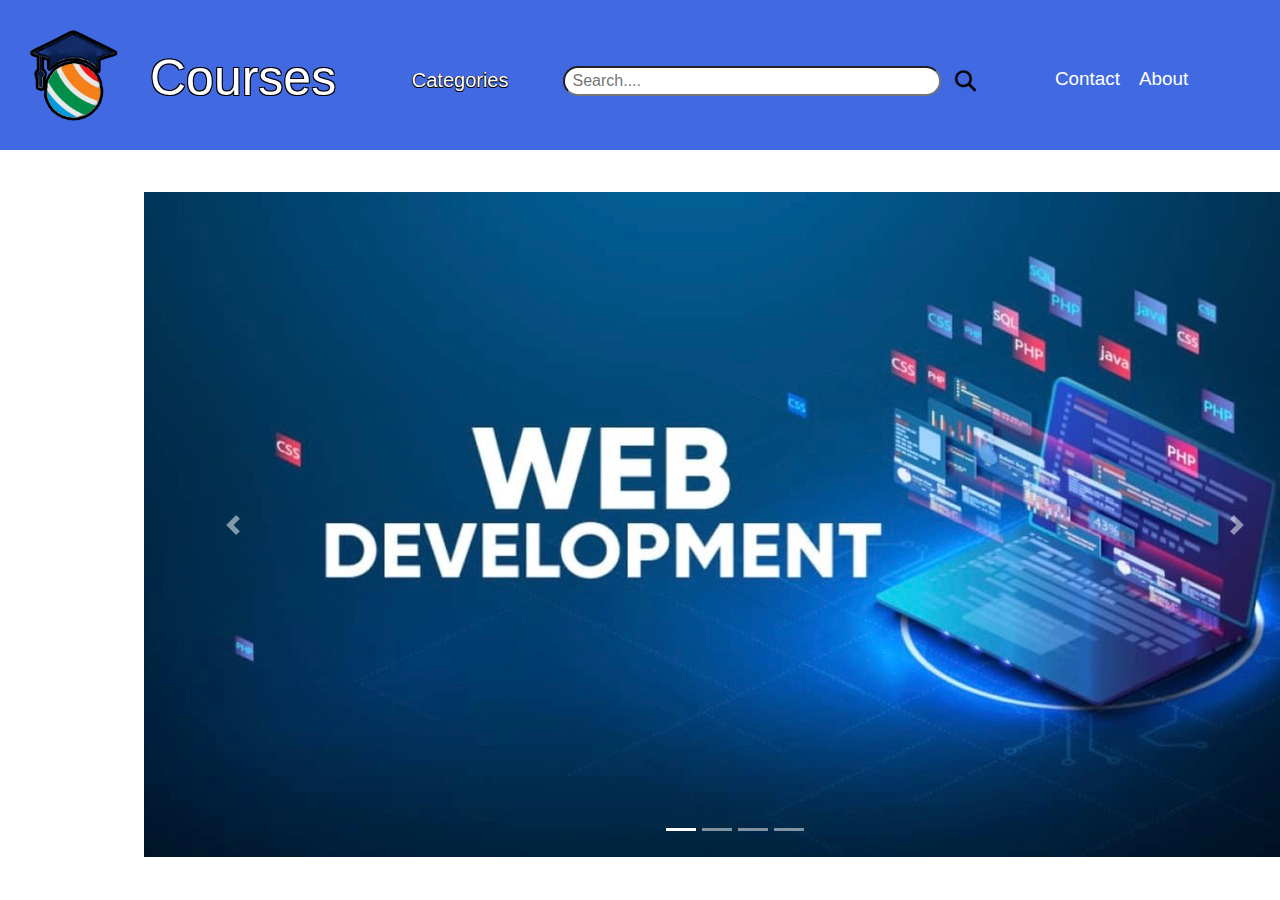
<file: index.html>
<!DOCTYPE html>
<html lang="en">
<head>
    <meta charset="UTF-8">
    <meta name="viewport" content="width=device-width, initial-scale=1.0">
    <title>Document</title>
    <link rel="stylesheet" href="main.css">
    <script src="https://code.jquery.com/jquery-3.5.1.min.js"></script>
    <script src="https://cdnjs.cloudflare.com/ajax/libs/popper.js/1.14.6/umd/popper.min.js"></script>
    <link href="https://maxcdn.bootstrapcdn.com/bootstrap/4.2.1/css/bootstrap.min.css" rel="stylesheet">
    <script src="https://maxcdn.bootstrapcdn.com/bootstrap/4.2.1/js/bootstrap.min.js"></script>
</head>
<body>
    <div class="top-bar">
        <img id="logo" src="AFFBA7F8-AF95-48D7-9AB2-74C530FA8F8B.PNG">
        <h1 id="heading">Courses</h1>

      <div>
          <nav>
            <ul>
                <li class="Categories"><a href="#" id="Categories">Categories</a>
                    <div id="Categories-content">
                        <a href="#" id="Web">Web Development</a>
                        <a href="#" id="prog">Programming Languages</a>
                        <a href="#" id="soft">Software Development</a>
                        <a href="#" id="design">Design</a>
                    </div>
                </li>
            </ul>
          </nav>
        </div>
      <div class="enroll-button">
          <button id="enroll-button" onclick="redirect()">Enroll</button>
      </div>
     <div class="search-bar">
         <input type="search" placeholder="Search...." id="search-bar">
         <img src="pngwing.com.png" alt="search" id="search-icon">
     </div>
      <div><a id="contact" href="">Contact</a></div>
      <div><a id="about" href="">About</a></div>
    </div>
    <div id="myCarousel" class="carousel slide" data-ride="carousel">
        <ul class="carousel-indicators">
          <li data-target="#myCarousel" data-slide-to="0" class="active"></li>
          <li data-target="#myCarousel" data-slide-to="1"></li>
          <li data-target="#myCarousel" data-slide-to="2"></li>
          <li data-target="#myCarousel" data-slide-to="3"></li>
        </ul>
        <div class="carousel-inner">
          <div class="carousel-item active">
            <img src="77984ACD-2250-43B5-BE4D-BA59D91D42EB_1_105_c.jpeg" alt="Web-Development" class="carouselimg">
          </div>
          <div class="carousel-item">
            <img src="987F0BD5-185E-49BD-8FA1-C2F6D9ABC275_1_105_c.jpeg" alt="Programming-Language" class="carouselimg">
          </div>
          <div class="carousel-item">
            <img src="14CF4930-64A4-4E85-83B6-2777EDC5AE85_1_201_a.jpeg" alt="Software-Development" class="carouselimg">
          </div>
          <div class="carousel-item">
            <img src="FFCFEE9C-AAB1-4A58-A142-763A1ED6E1A6_1_201_a.jpeg" alt="Design" class="carouselimg">
          </div>
        </div>
        <a class="carousel-control-prev" href="#myCarousel" role="button" data-slide="prev">
          <span class="carousel-control-prev-icon" aria-hidden="true"></span>
          <span class="sr-only">Previous</span>
        </a>
        <a class="carousel-control-next" href="#myCarousel" role="button" data-slide="next">
          <span class="carousel-control-next-icon" aria-hidden="true"></span>
          <span class="sr-only">Next</span>
        </a>
      </div>
      <script src="main.js"></script>
</body>
</html>
</file>
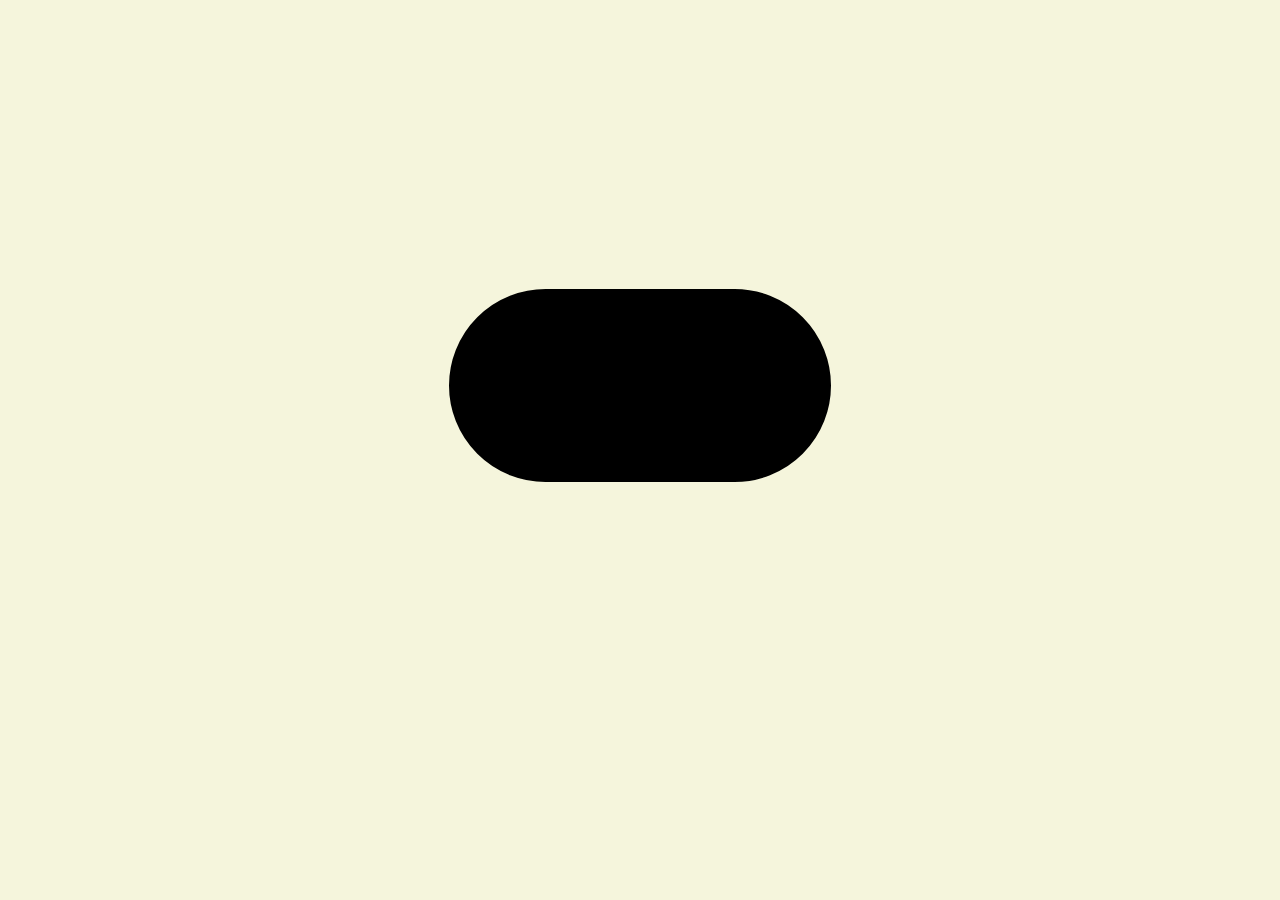
<file: Clock/index.html>
<!DOCTYPE html>
<html lang="en">
<head>
    <meta charset="UTF-8">
    <meta name="viewport" content="width=device-width, initial-scale=1.0">
    <title>Clock</title>
    <link rel="stylesheet" href="main.css">
</head>
<body>
    <div class="clock"></div>
    <script src="main.js"></script>
</body>
</html>
</file>
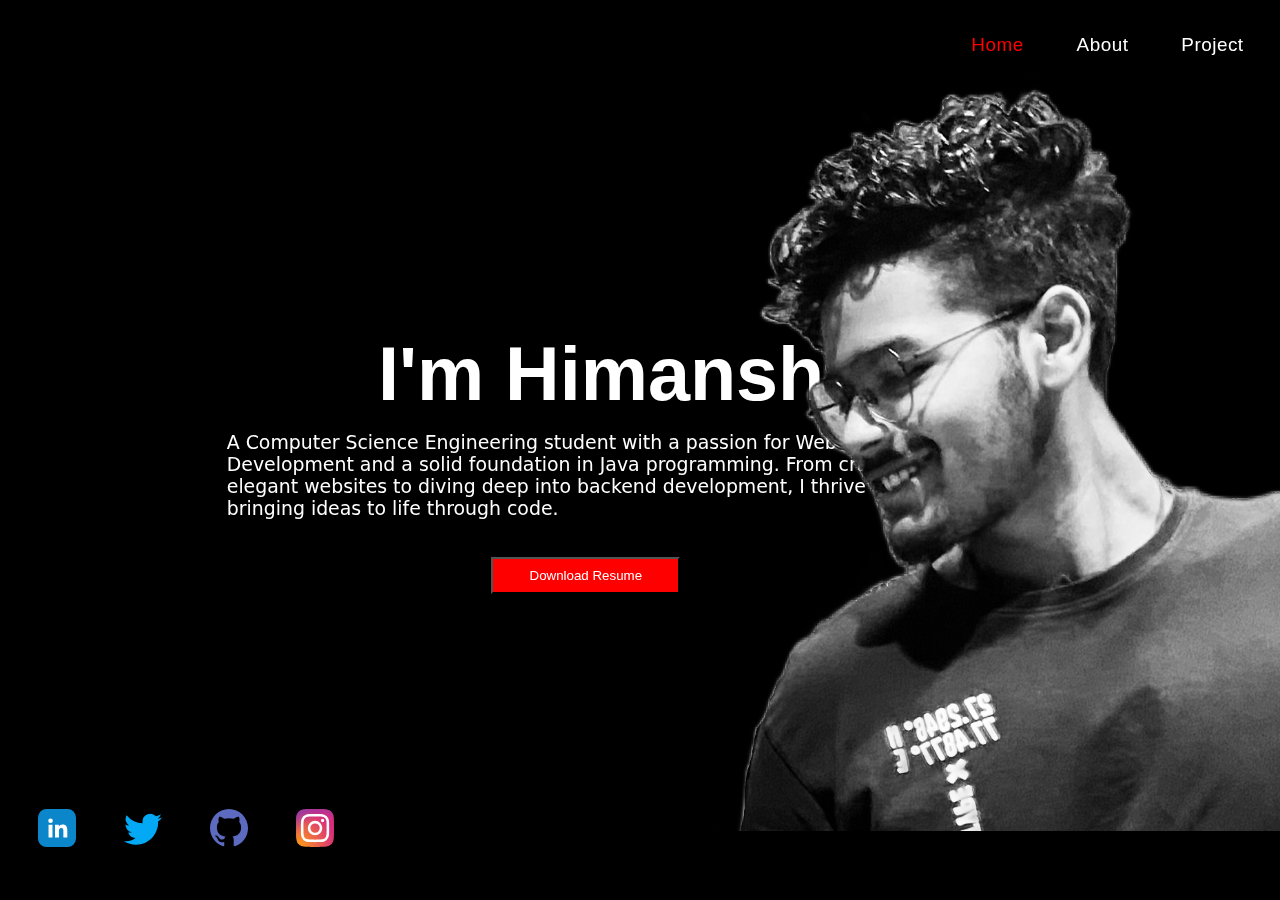
<file: Portfolio/index.html>
<!DOCTYPE html>
<html lang="en">
<head>
    <meta charset="UTF-8">
    <meta name="viewport" content="width=device-width, initial-scale=1.0">
    <title>Portfolio</title>
    <link rel="stylesheet" href="main.css">
</head>
<body>
    <section class="first">
        <nav>
            <ul>
                <li><a href="#" class="active" id="el1">Home</a></li>
                <li><a href="about.html" id="el2">About</a></li>
                <li><a href="project.html" id="el3">Project</a></li>
                <li><a href="https://drive.google.com/file/d/1gPdy0ddr69y082TJ__YWLFHeDrrvVzvx/view?usp=drive_link" id="el4">Resume</a></li>
            </ul>
        </nav>
        <div class="home hide">
            <h1>I'm <span id="himanshu">Himanshu</span></h1>
            <p>A Computer Science Engineering student with a passion for Web Development and a solid foundation in Java programming. 
                From crafting elegant websites to diving deep into backend development, I thrive on bringing ideas to life through code.</p>
                <button><a href="https://drive.usercontent.google.com/u/0/uc?id=1gPdy0ddr69y082TJ__YWLFHeDrrvVzvx&export=download" download='Resume'>Download Resume</a></button>
        </div>
        <div class="image">
            <img src="IMG_9101.PNG" alt="image" id="image"/>
        </div>
        <div class="socials">
            <img src="linkedin.svg" alt="linkedin" id="linkedin">
            <img src="twitter.svg" alt="twitter" id="twitter">
            <img src="github.svg" alt="github" id="github">
            <img src="instagram.svg" alt="instagram" id="instagram">
        </div>
    </section>
    <script src="main.js"></script>
</body>
</html>
</file>
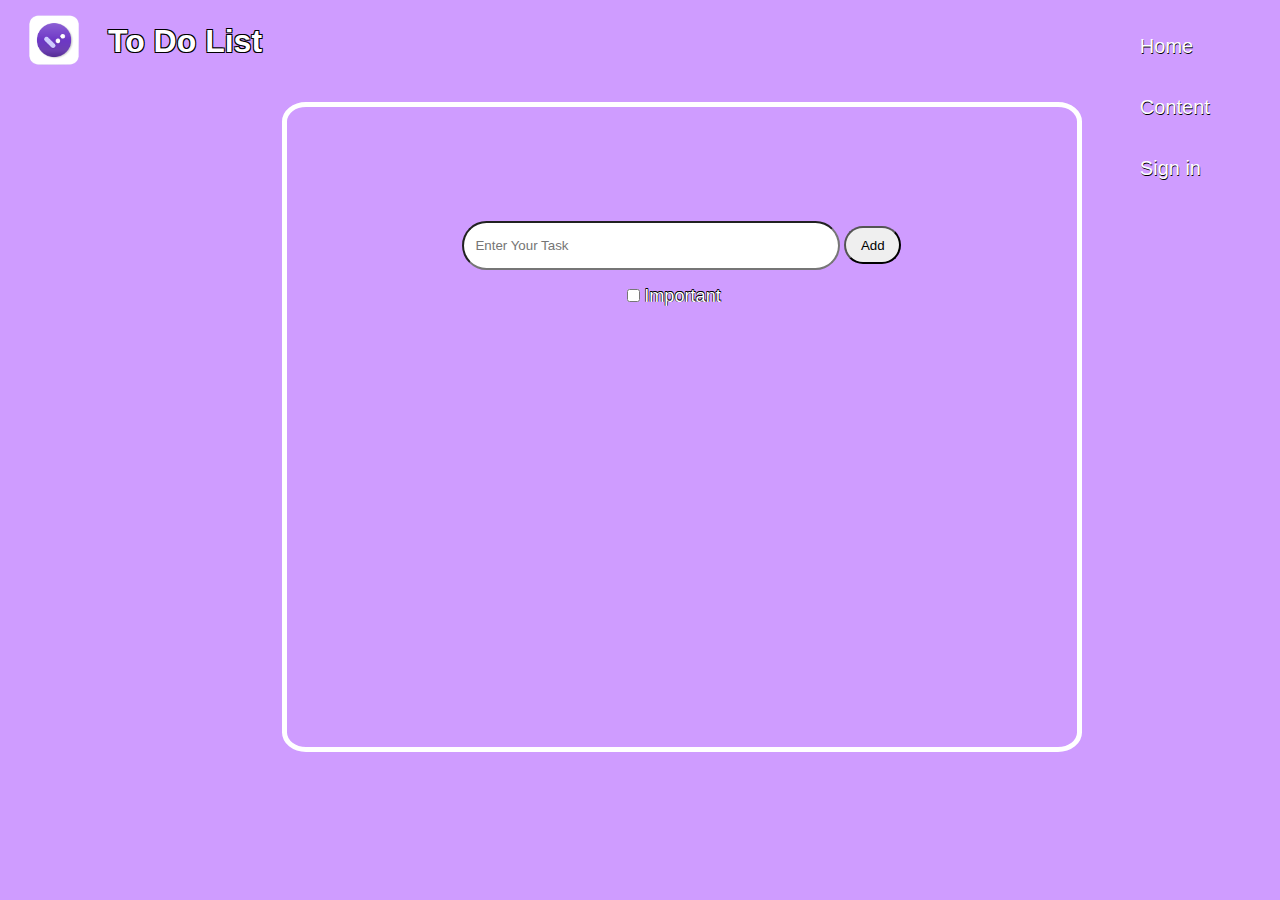
<file: To-Do-List/index.html>
<!DOCTYPE html>
<html lang="en">
<head>
    <meta charset="UTF-8">
    <meta name="viewport" content="width=device-width, initial-scale=1.0">
    <title>ToDoList</title>
    <link rel="stylesheet" type="text/css" href="main.css">
</head>
<body>
    <div class="topbar">
        <img src="IMG_9027.PNG" alt="logo" id="logo" href="#home">
        <h1>To Do List</h1>
      <nav id="log-tab">
          <ul>
               <li><a href="#home">Home</a></li>
               <li><a href="#content">Content</a></li>
               <li><a href="#signin">Sign in</a></li>
          </ul>
      </nav>
    </div>
    <div class="outerline">
        <div class="innerbox">
            <input type="text" placeholder="Enter Your Task" id="bar">
            <button type="submit" id="submit">Add</button>
        </div>
        <input type="checkbox" name="Important" id="important">
        <label for="important" id="impfont">Important</label>
        <section class="list">
            <div class="box">
            </div>
        </section>
    </div>
    <script src="main.js"></script>
</body>
</html>
</file>
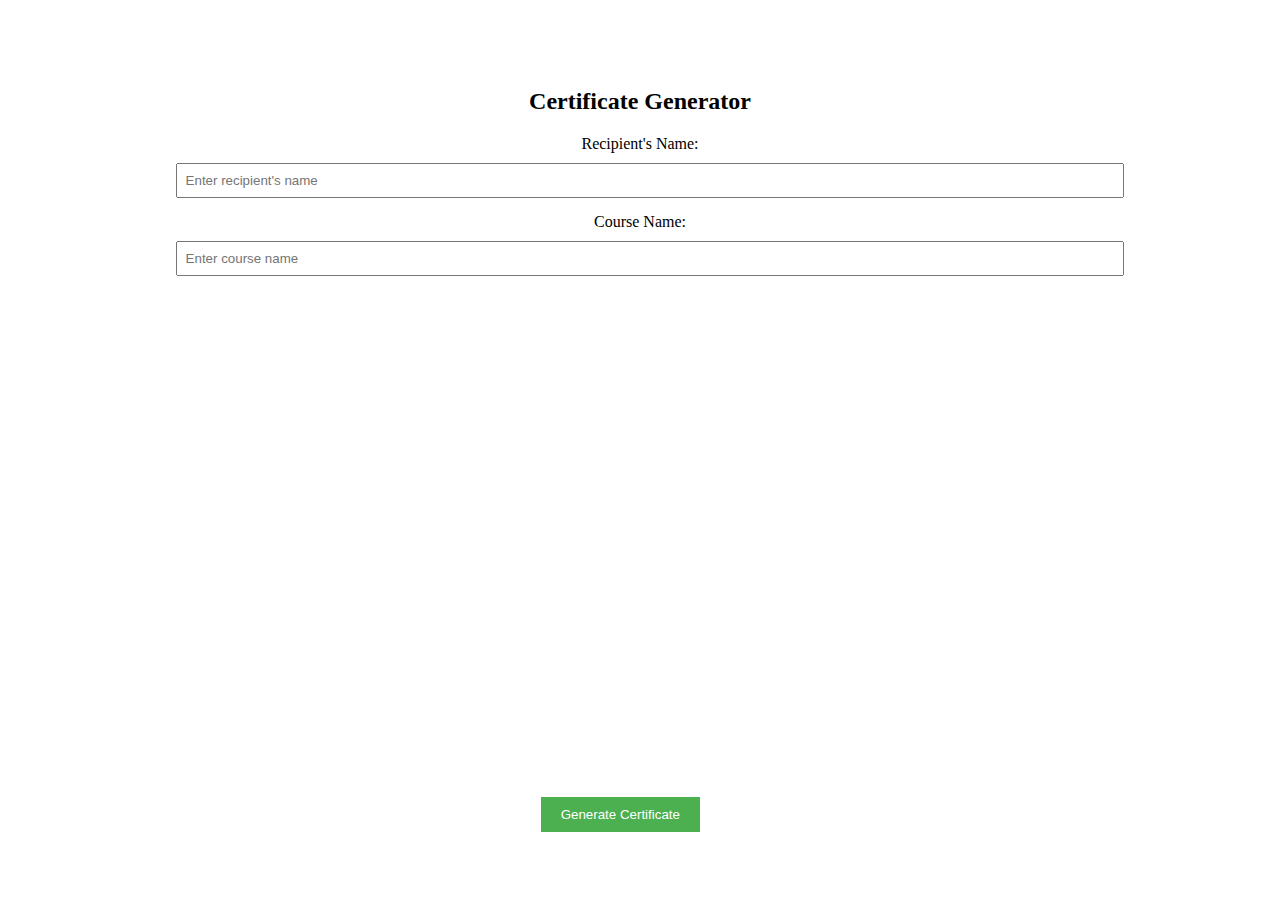
<file: certificate.html>
<!DOCTYPE html>
<html lang="en">
<head>
<meta charset="UTF-8">
<meta name="viewport" content="width=device-width, initial-scale=1.0">
<title>Completion Certificate</title>
<link rel="stylesheet" href="certificate.css">
</head>
<body>

<div class="certificate">
    <div class="certificate-content">
        <h2>Certificate Generator</h2>
        <label for="name">Recipient's Name:</label>
        <input type="text" id="name" placeholder="Enter recipient's name">

        <label for="course">Course Name:</label>
        <input type="text" id="course" placeholder="Enter course name">

        <button onclick="generateCertificate()">Generate Certificate</button>

        <canvas id="certificateCanvas"></canvas>

        <a id="downloadLink" download="certificate.png" href="#" style="display: none;">Download Certificate</a>
    </div>
</div>

<script src="certificate.js"></script>

</body>
</html>
</file>
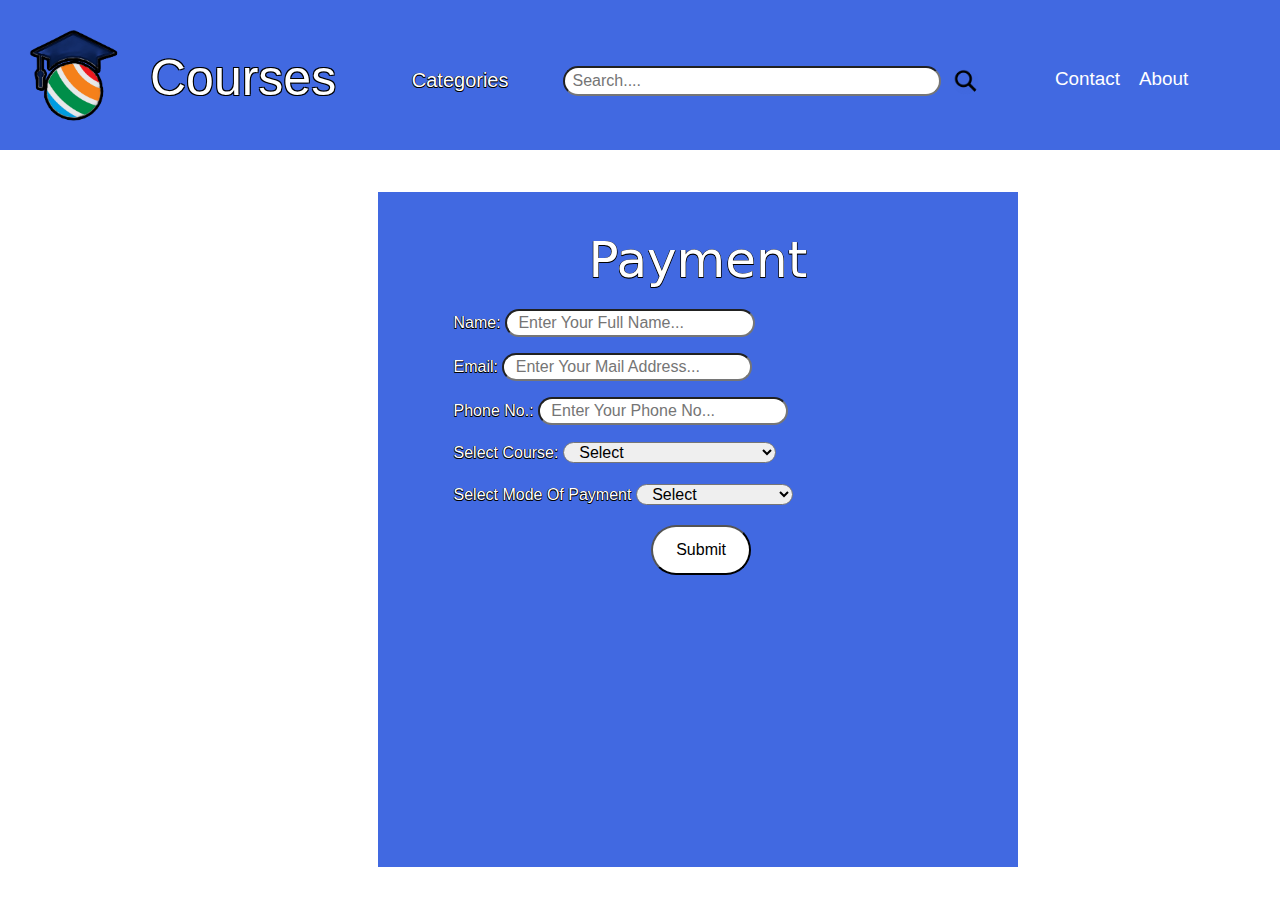
<file: payment.html>
<!DOCTYPE html>
<html lang="en">
<head>
    <meta charset="UTF-8">
    <meta name="viewport" content="width=device-width, initial-scale=1.0">
    <title>Document</title>
    <link rel="stylesheet" href="main.css">
    <script src="https://code.jquery.com/jquery-3.5.1.min.js"></script>
    <script src="https://cdnjs.cloudflare.com/ajax/libs/popper.js/1.14.6/umd/popper.min.js"></script>
    <link href="https://maxcdn.bootstrapcdn.com/bootstrap/4.2.1/css/bootstrap.min.css" rel="stylesheet">
    <script src="https://maxcdn.bootstrapcdn.com/bootstrap/4.2.1/js/bootstrap.min.js"></script>
    <title>Payment</title>
    <link rel="stylesheet" href="payment.css">
</head>
<body>
    <div class="top-bar">
        <img id="logo" src="AFFBA7F8-AF95-48D7-9AB2-74C530FA8F8B.PNG">
        <h1 id="heading">Courses</h1>

      <div>
          <nav>
            <ul>
                <li class="Categories"><a href="#">Categories</a>
                    <div id="Categories-content">
                        <a href="#">Web Development</a><br>
                        <a href="#">Programming Languages</a><br>
                        <a href="#">Software Development</a><br>
                        <a href="#">Design</a>
                    </div>
                </li>
            </ul>
          </nav>
        </div>
      <div class="enroll-button">
          <button id="enroll-button" onclick="redirect()">Enroll</button>
      </div>
     <div class="search-bar">
         <input type="search" placeholder="Search...." id="search-bar">
         <img src="pngwing.com.png" alt="search" id="search-icon">
     </div>
      <div><a id="contact" href="">Contact</a></div>
      <div><a id="about" href="">About</a></div>
    </div>
<div class="inner-box">
  <form action="thankyou.html" method="get" id="paymentForm">
    <h1 id="payment">Payment</h1>
    <div class="inner-element">
        <label for="name">Name:</label>
        <input class="inner-text" type="text" placeholder="Enter Your Full Name..." required>
    </div>
    <div class="inner-element">
        <label for="email">Email:</label>
        <input class="inner-text" type="email" id="mail" placeholder="Enter Your Mail Address..." required>
    </div>
    <div class="inner-element">
        <label for="number">Phone No.:</label>
        <input class="inner-text" type="number" placeholder="Enter Your Phone No..." required>
    </div>
    <div class="inner-element">
        <label for="Course">Select Course:</label>
        <select id="Course" onchange="courseselector()">
            <option value="Select Course">Select</option>
            <option value="Web Development">Web Development</option>
            <option value="Software Development">Software Development</option>
            <option value="Programming Languages">Programming Languages</option>
            <option value="Design">Design</option>
        </select>
    </div>
    <div class="inner-element">
        <label for="Payment">Select Mode Of Payment</label>
        <select class="payment-option" id="paymentMethod" onchange="addOptions()">
            <option value="Select Payment Method">Select</option>
            <option value="UPI">UPI</option>
            <option value="Debit/Credit-Card">Debit/Credit Card</option>
        </select>
    </div>
    <div id="additionalOptions"></div>
    <div>
        <button class="submit" type="submit" onclick="redirectCourse()">Submit</button>
    </div>
  </form>
</div>
<script src="main.js"></script>
<script src="payment.js"></script>
</body>
</html>
</file>
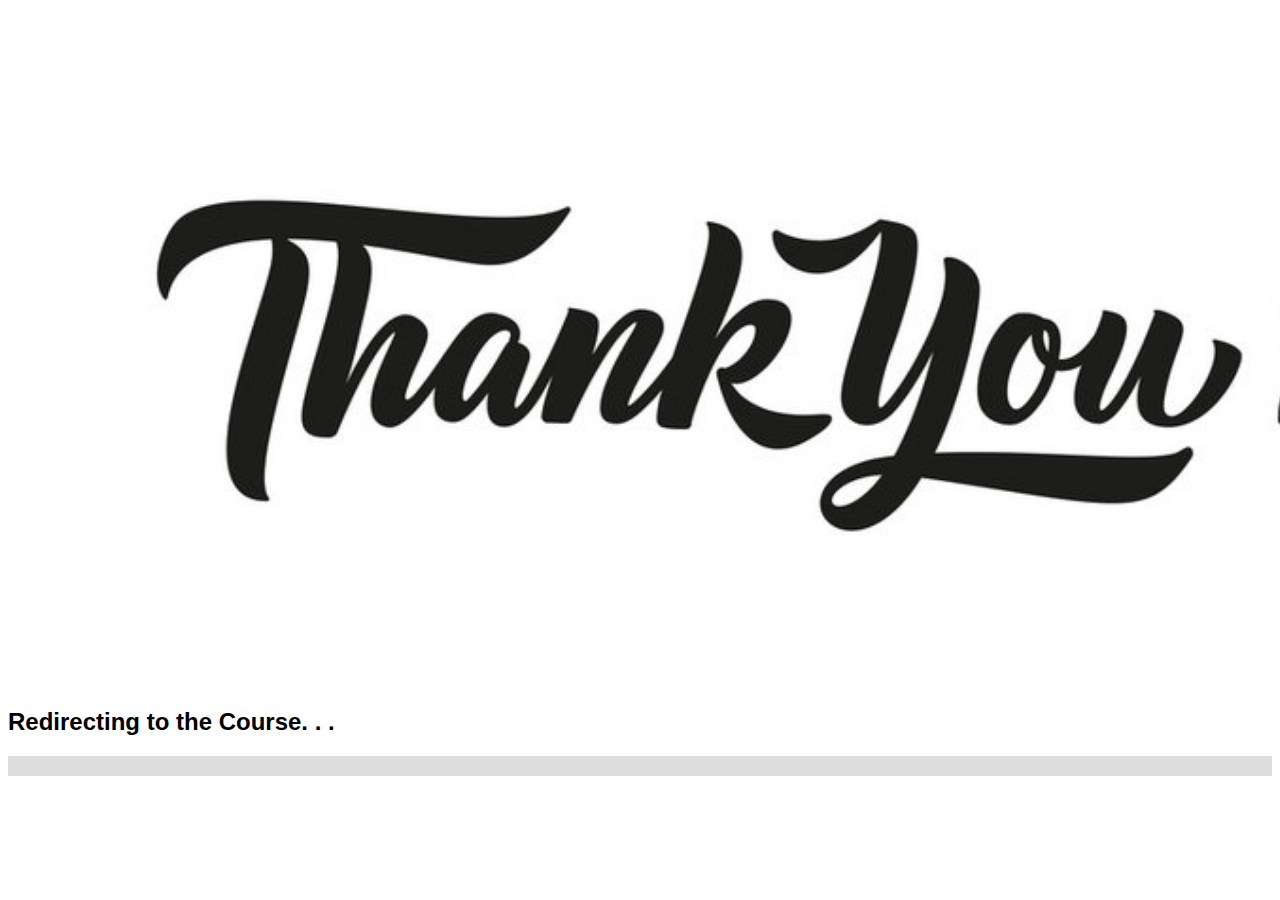
<file: thankyou.html>
<!DOCTYPE html>
<html lang="en">
<head>
    <meta charset="UTF-8">
    <meta name="viewport" content="width=device-width, initial-scale=1.0">
    <title>Course</title>
    <link rel="stylesheet" href="course.css">
    <link rel="stylesheet" href="thankyou.css">
</head>
<body>
    <div>
        <img id="thankyou" src="thankyou.jpeg" alt="thankyou">
    </div>
    <h2 id="context">Redirecting to the Course. . .</h2>
    <div class="container">
      <div class="cour">
          <iframe src="https://www.youtube.com/embed/B53hnKlfhPk?si=giRfBLPzDYct38O4" frameborder="0" allowfullscreen class="video" id="video-frame" onload="track()"></iframe>
          <div id="player"></div>
              <div id="progress-container">
                    <div id="progress-bar"></div>
                </div>
      </div>
      <div id="course-details">
        <p>Embark on a journey of digital creation and innovation with our comprehensive web development course! Whether you're a beginner eager to dive into the world of coding or an experienced developer looking to refine your skills, our course offers a dynamic learning experience tailored to your needs.<br>

            Discover the power of HTML, CSS, and JavaScript as you master the fundamentals of front-end development. From crafting captivating user interfaces to implementing seamless interactivity, you'll learn the tools and techniques needed to bring your web designs to life.<br>
            
            But that's just the beginning. Our course goes beyond the surface, delving into the realm of back-end development where you'll unlock the secrets of server-side scripting and database management. Gain the expertise to build robust, scalable web applications that meet the demands of today's digital landscape.<br>
            
            What sets our course apart is its hands-on approach. Through a series of engaging projects and real-world simulations, you'll apply your newfound knowledge in practical scenarios, solidifying your understanding and honing your skills along the way.<br>
            
            Whether you dream of launching your own startup, pursuing a career in tech, or simply want to unleash your creative potential, our web development course is your gateway to success. Join us and unlock the endless possibilities of the digital world today!</p>
            <img src="77984ACD-2250-43B5-BE4D-BA59D91D42EB_1_105_c.jpeg" id="image" alt=" web development">
      </div>
    </div>
    <script src="payment.js"></script>
    <script src="course.js"></script>
    <script src="thankyou.js"></script>
</body>
</html>
</file>
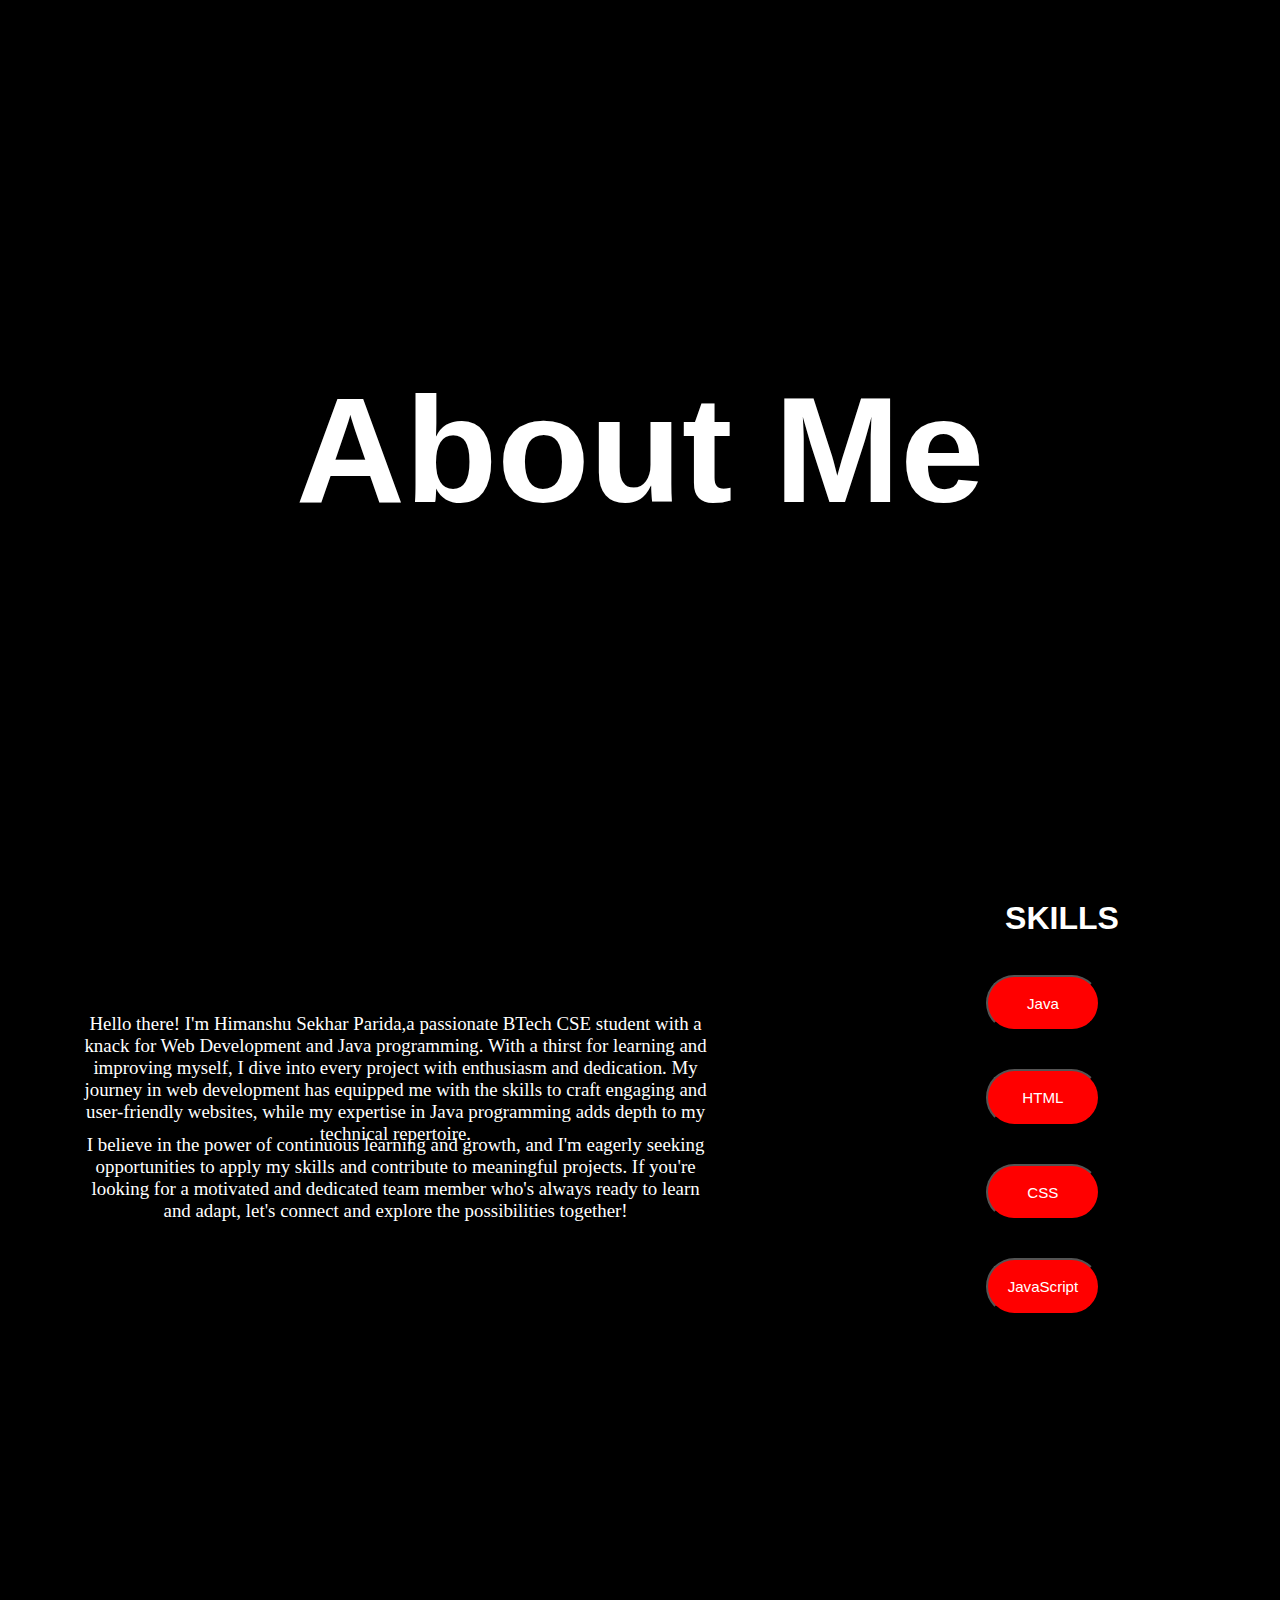
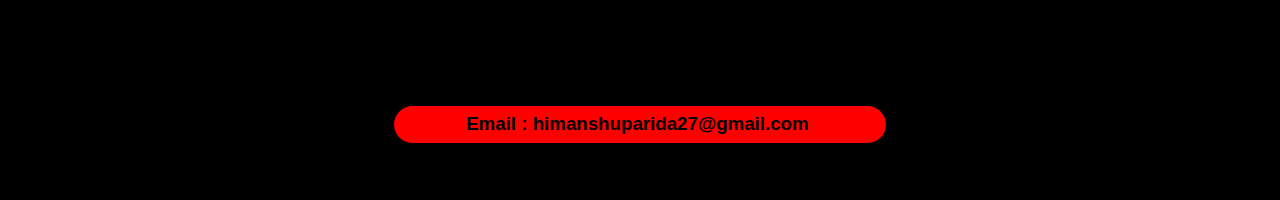
<file: Portfolio/about.html>
<!DOCTYPE html>
<html lang="en">
<head>
    <meta charset="UTF-8">
    <meta name="viewport" content="width=device-width, initial-scale=1.0">
    <title>About</title>
    <link rel="stylesheet" href="about.css">
</head>
<body>
    <section class="hide first">
        <h1 id="about">About Me</h1>
    </section>
    <section class="second">
        <p>Hello there! I'm Himanshu Sekhar Parida,a passionate BTech CSE student with a knack for Web Development and Java programming.
             With a thirst for learning and improving myself, I dive into every project with enthusiasm and dedication.
            My journey in web development has equipped me with the skills to craft engaging and user-friendly websites, while my expertise in Java programming adds depth to my technical repertoire.
        </p>
        <p>
            I believe in the power of continuous learning and growth, and I'm eagerly seeking opportunities to apply my skills and contribute to meaningful projects.
            If you're looking for a motivated and dedicated team member who's always ready to learn and adapt, let's connect and explore the possibilities together!
        </p>
        <div class="skill">
            <h1>SKILLS</h1>
            <ul>
                <li><button>Java</button></li>
                <li><button>HTML</button></li>
                <li><button>CSS</button></li>
                <li><button>JavaScript</button></li>
            </ul>
        </div>
        <div class="email">
            <h3 id="mail">Email  :  himanshuparida27@gmail.com</h3>
        </div>
    </section>
    <script src="about.js"></script>
</body>
</html>
</file>
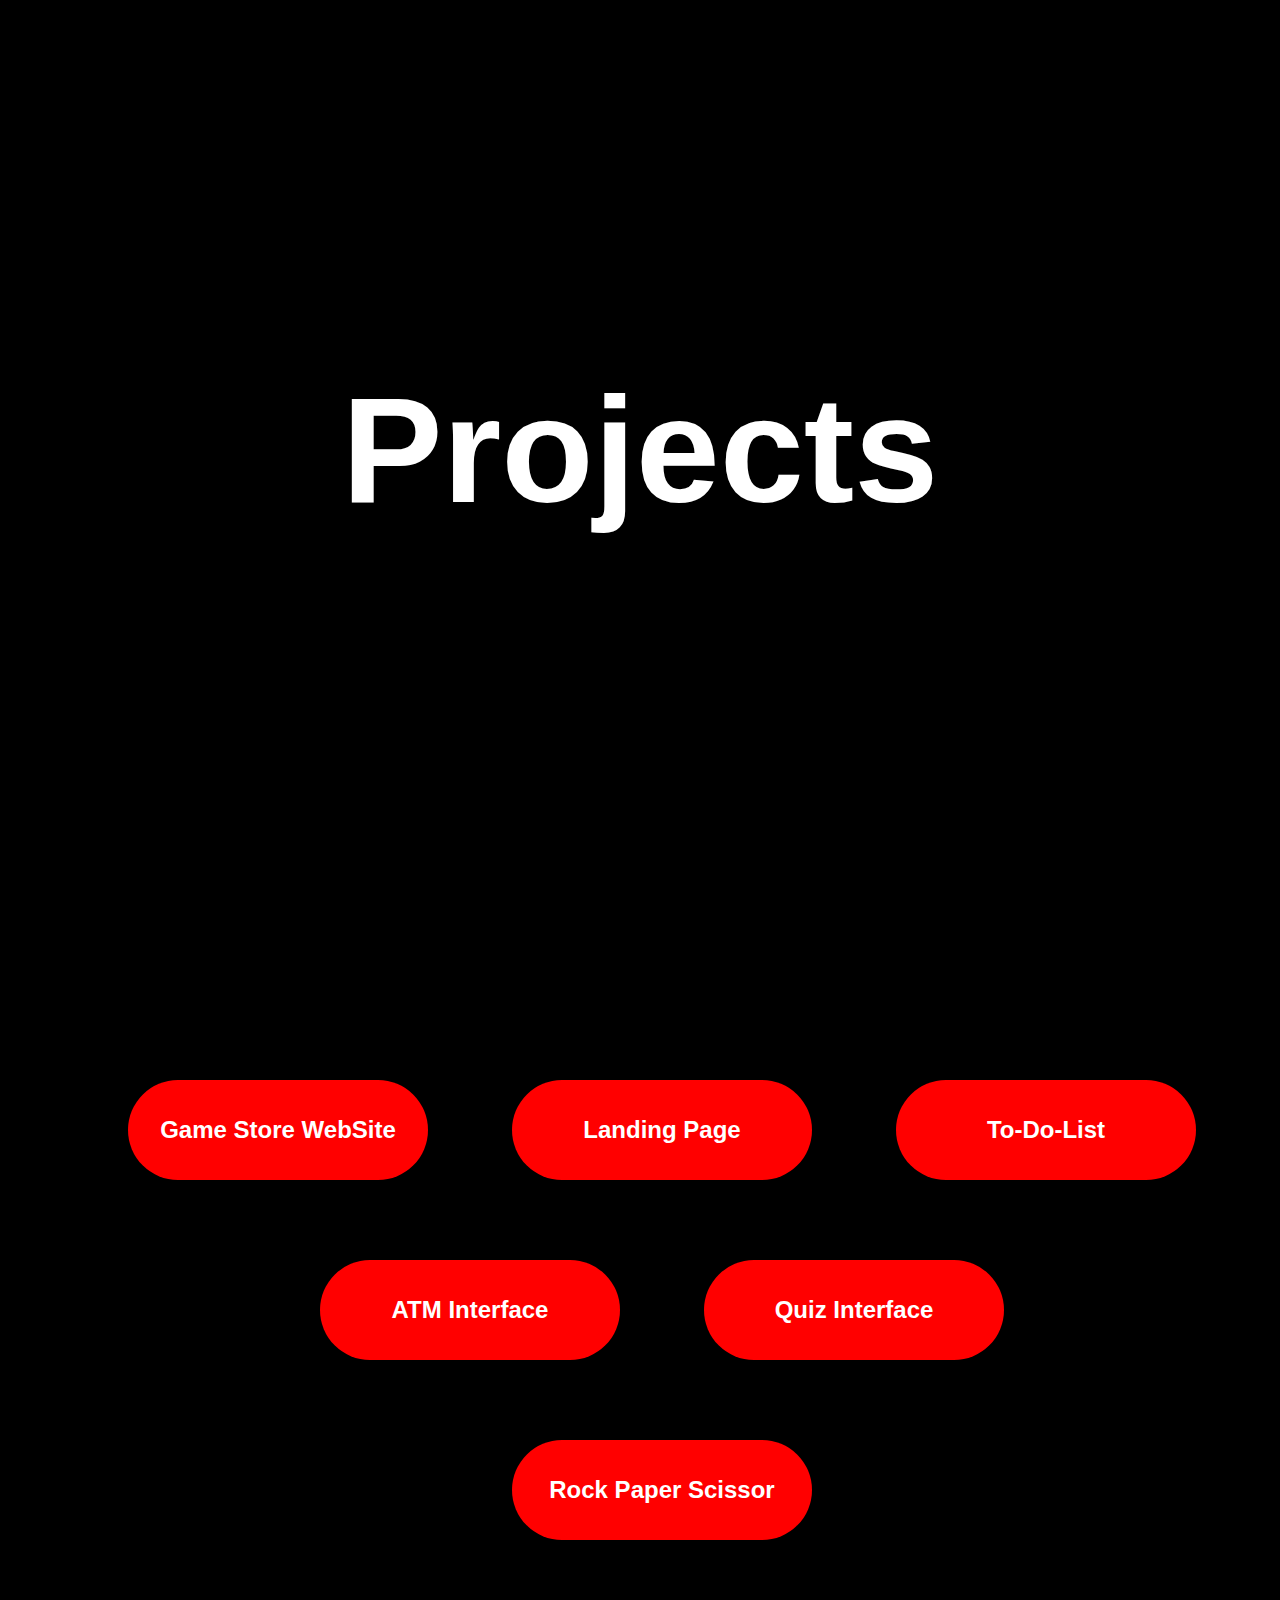
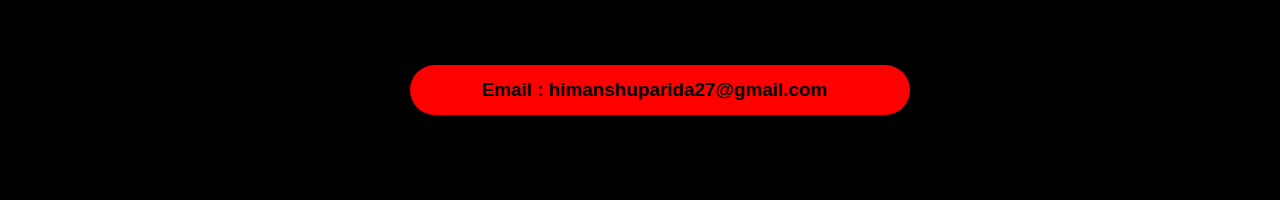
<file: Portfolio/project.html>
<!DOCTYPE html>
<html lang="en">
<head>
    <meta charset="UTF-8">
    <meta name="viewport" content="width=device-width, initial-scale=1.0">
    <title>Project</title>
    <link rel="stylesheet" href="project.css">
</head>
<body>
    <section class="first hide">
        <h1>Projects</h1>
    </section>
    <section class="second">
        <div id="First">
            <h2><a href="https://himanshuparida2.github.io/Gaming-Store-Website/">Game Store WebSite</a></h2>
        </div>
        <div id="Second">
            <h2><a href="https://himanshuparida2.github.io/Landing-Page/">Landing Page</a></h2>
        </div>
        <div id="Third">
            <h2><a href="https://himanshuparida2.github.io/To-Do-List/">To-Do-List</a></h2>
        </div>
        <div id="Fourth">
            <h2><a href="https://github.com/Himanshuparida2/OIBSIP/blob/main/JAVA%20DEVELOPMENT%20INTERNSHIP/ATMmachine.java">ATM Interface</a></h2>
        </div>
        <div id="Fifth">
            <h2><a href="https://github.com/Himanshuparida2/OIBSIP/blob/main/JAVA%20DEVELOPMENT%20INTERNSHIP/OnlineExam.java">Quiz Interface</a></h2>
        </div>
        <div id="more">
            <h2><a href="https://himanshuparida2.github.io/Rock-Paper-Scissor/">Rock Paper Scissor</a></h2>
        </div>
        <div id="email">
            <h3 id="mail"><a href="mailto:himanshuparida27@gmail.com">Email  :  himanshuparida27@gmail.com</a></h3>
        </div>
    </section>
    <script src="main.js"></script>
</body>
</html>
</file>
<file: main.css>
*{
    padding: 0;
    margin: 0;
    font-family: sans-serif;
}
.top-bar{
    position: absolute;
    height: 150px;
    width: 100%;
    background-color: royalblue;
    display: flex;
    color: white;
    text-decoration: none;
}
#heading{
    font-size: 50px;
   text-shadow:  -1px -1px 0 #000,  
                  1px -1px 0 #000,
                 -1px 1px 0 #000,
                  1px 1px 0 #000;
    margin-top: 3rem;
}
#logo{
    margin-top: 3px;
    height: 150px;
    width: 150px;
}
#Categories-content{
    position: relative;
    list-style-type: none;
    text-decoration: none;
    display: none;
    width: 250px;
    line-height: 3rem;
    border-radius: 0.25cm;
}
.Categories:hover #Categories-content{
    display: block;
    background-color: rgba(194, 234, 249, 0.6);
    text-align: center;
    text-shadow:  -0.5px -0.5px 0 #000,  
                  0.5px -0.5px 0 #000,
                 -0.5px 0.5px 0 #000,
                  0.5px 0.5px 0 #000;
    color: rgb(85, 81, 81);
    z-index: 2;
}
.Categories{
    position: absolute;
    font-family: sans-serif;
    font-size: 20px;
    list-style-type: none;
    list-style: none;
    margin-top: 1.3cm;
    margin-left: 2cm;
    text-shadow:  -0.5px -0.5px 0 #000,  
    0.5px -0.5px 0 #000,
   -0.5px 0.5px 0 #000,
    0.5px 0.5px 0 #000;

}
#Categories:hover{
    color: rgb(85, 81, 81);
}
.Categories a{
    color: white;
}
#Categories,#Web,#prog,#design,#soft{
    text-decoration: none;
}
.carousel{
    top:12rem;
    left: 9rem;
    height: 665px;
    width: 1182px;
}
.carouselimg{
    object-fit: fill;
}
#contact{
    margin-left: 2cm;
}
#about{
    margin-left: 0.5cm;
}
#contact,#about{
    line-height: 4.2cm;
    color: white;
    text-decoration: none;
    font-size: 0.5cm;
}
#contact:hover , #about:hover{
    color: rgb(85, 81, 81);
    text-shadow:  -0.5px -0.5px 0 #000,  
    0.5px -0.5px 0 #000,
   -0.5px 0.5px 0 #000,
    0.5px 0.5px 0 #000;
}
#enroll-button{
    position: absolute;
    margin-left: 25cm;
    margin-top: 1.4cm;
    height: 50px;
    width: 3cm;
    font-family: sans-serif;
    border-radius: 1cm;
}
#enroll-button:hover{
    background-color: rgb(85, 81, 81);
    color: white;
    text-shadow:  -0.5px -0.5px 0 #000,  
    0.5px -0.5px 0 #000,
   -0.5px 0.5px 0 #000,
    0.5px 0.5px 0 #000;
}
#search-icon{
    height: 0.7cm;
    border-radius: 50%;
    object-fit: cover;
    margin-left: 0.2cm;
}
#search-bar{
    margin-left: 6cm;
    margin-top: 1.75cm;
    border-radius: 15cm;
    padding-inline-start: 0.2cm;
    width: 10cm;
    height: 0.8cm;
}
</file>
<file: Clock/main.css>
*{
    font-weight: bold;
}
body{
    align-items: center;
    justify-content: center;
    display: flex;
    height: 20cm;
    background-color: beige;
}
.clock{
    width: 10cm;
    height: 5cm;
    border: 2px solid black;
    text-align: center;
    line-height: 170px;
    font-size: 2cm;
    color:beige;
    background-color: black;
    border-radius: 15cm;
}
</file>
<file: Portfolio/main.css>
*,
*:before,
*:after{
    padding: 0;
    margin: 0;
    color: white;
}
body{
    background-color: black;
}
section{
    position: fixed;
    height: 100%;
    width: 100%;
    display: grid;
}
.hide{
    opacity: 0;
    transition: all 1s;
    transform: translateX(-100%);
    filter: blur(7px);
}
.show{
    opacity: 1;
    transform: translateX(0);
    filter:blur(0);
}
.first{
    min-height: 100vh;
    font-size: 1cm;
    font-family: sans-serif;
}
.first span{
   animation: color 2.5s ease;
}
@keyframes color{
    to{
        color:red;
    }
}

nav ul{
    display: flex;
    list-style: none;
    list-style-type: none;
}
ul li{
    font-size: 0.5cm;
    margin: 0.7cm;
}
ul li a{
    transition: color 0.2s ease-in-out;
    text-decoration: none;
    letter-spacing: 0.5px;
}
#el1:after{
    content: '';
    position: absolute;
    width: 0%;
    height: 3px;
    right: 11.5cm;
    top: 1.6cm;
    background-color: red;
    transition: width 0.5s ease;
}
#el1:hover:after{
    width:5%;
}
#el2:after{
    content: '';
    position: absolute;
    width: 0%;
    height: 3px;
    right: 8.75cm;
    top: 1.6cm;
    background-color: red;
    transition: width 0.5s ease;
}
#el2:hover:after{
    width:5%;
}
#el3:after{
    content: '';
    position: absolute;
    width: 0%;
    height: 3px;
    right: 5.83cm;
    top: 1.6cm;
    background-color: red;
    transition: width 0.5s ease;
}
#el3:hover:after{
    width:5%;
}
#el4:after{
    content: '';
    position: absolute;
    width: 0%;
    height: 3px;
    right: 2.65cm;
    top: 1.6cm;
    background-color: red;
    transition: width 0.5s ease;
}
#el4:hover:after{
    width:5%;
}
ul:hover .active{
    color: white;
}
.active{
    color:red;
}
ul li a:hover{
    color: red;
}
ul li .active:hover{
    color: red;
}
nav{
    margin-left: 25cm;
    line-height: 1cm;
}
.home h1{
    text-align: left;
    margin-left: 10cm;
    line-height: 15cm;
}
.home p{
    width: 50%;
    font-size: 0.5cm;
    margin-top: -6cm;
    margin-left: 6cm;
    font-family:system-ui, -apple-system, BlinkMacSystemFont, 'Segoe UI', Roboto, Oxygen, Ubuntu, Cantarell, 'Open Sans', 'Helvetica Neue', sans-serif;
}
.socials img{
    height: 1cm;
    width: 1cm;
    padding: 0.5cm;
    transform: width 1s ease-in-out;
    transform: height 1s ease-in-out;
}
.socials{
    line-height: 13.7cm;
    margin-left: 0.5cm;
}
.socials img:hover{
    width: 1.1cm;
    height: 1.1cm;
}
button{
    background-color: red;
    width: 5cm;
    height: 1cm;
    text-shadow: 1px 0px black
                 0px 1px black
                 -1px 0px black
                  0px -1px black;
    font-family: sans-serif;
    margin-left: 13cm;
    margin-top: 1cm;
    transform: width 0.5s ease;
    transform: height 0.5s ease;
    transform: margin-left 0.5s ease;
    transform: margin-top 0.5s ease;
    transform: font-size 0.5s ease;
    text-align: center;
}
button:hover{
    width: 5.1cm;
    height: 1.1cm;
    margin-left: 12.95cm;
    margin-top: 0.95cm;
    font-size: 0.4cm;
}
button a{
    text-decoration: none;
}
#image{
    position: absolute;
    height: 20cm;
    width: 18cm;
    top:2cm;
}
.image{
    position: absolute;
    right: 15cm;
    opacity: 0;
    transition: all 1s;
    filter: blur(7px);
}
.showImage{
    opacity: 1;
    filter: blur(0);
}
@media (max-width:500px){
    section{
        width: 100%;
    }
    .first{
        height: 100%;
        font-size: 1cm;
        font-family: sans-serif;
        left: 0;
    }
    .first span{
       animation: color 2.5s ease;
    }
    @keyframes color{
        to{
            color:red;
        }
    }
    
    nav ul{
        position: absolute;
        display: flex;
        list-style: none;
        list-style-type: none;
        left: 0;
    }
    ul li{
        font-size: 0.5cm;
        margin: 0.5cm;
    }
    ul li a{
        transition: color 0.2s ease-in-out;
        text-decoration: none;
        letter-spacing: 0.5px;
    }
    ul:hover .active{
        color: white;
    }
    .active{
        color:red;
    }
    ul li a:hover{
        color: red;
    }
    ul li .active:hover{
        color: red;
    }
    nav{
        margin-left: 25cm;
        line-height: 1cm;
    }
    .home h1{
        position: absolute;
        text-align: left;
        line-height: 15cm;
        left: -9.5cm;
        top: -5cm;
    }
    .home p{
        position: absolute;
        top: 9.4cm;
        width: 40%;
        left: -5cm;
        font-size: 0.5cm;
        margin-top: -6cm;
        margin-left: 6cm;
        font-family:system-ui, -apple-system, BlinkMacSystemFont, 'Segoe UI', Roboto, Oxygen, Ubuntu, Cantarell, 'Open Sans', 'Helvetica Neue', sans-serif;
    }
    .socials img{
        height: 1cm;
        width: 1cm;
        padding: 0.5cm;
        transform: width 1s ease-in-out;
        transform: height 1s ease-in-out;
    }
    .socials{
        position: absolute;
        line-height: 13.7cm;
        margin-left: 0.5cm;
        top: 16.25cm;
        left: 0.5cm;
    }
    .socials img:hover{
        width: 1.1cm;
        height: 1.1cm;
        bottom: 1cm;
    }
    button{
        position: absolute;
        left: -10cm;
        top: 7cm;
        background-color: red;
        width: 5cm;
        height: 1cm;
        text-shadow: 1px 0px black
                     0px 1px black
                     -1px 0px black
                      0px -1px black;
        font-family: sans-serif;
        margin-left: 13cm;
        margin-top: 1cm;
        transform: width 0.5s ease;
        transform: height 0.5s ease;
        transform: margin-left 0.5s ease;
        transform: margin-top 0.5s ease;
        transform: font-size 0.5s ease;
        text-align: center;
    }
    button:hover{
        width: 5.1cm;
        height: 1.1cm;
        margin-left: 12.95cm;
        margin-top: 0.95cm;
        font-size: 0.4cm;
    }
    button a{
        text-decoration: none;
    }
    #image{
        position: absolute;
        height: 10cm;
        width: 10cm;
        top:2cm;
        left: -10cm;
    }
    .image{
        position: absolute;
        right: 0cm;
        opacity: 0;
        transition: all 1s;
        filter: blur(7px);
    }
    .showImage{
        opacity: 1;
        filter: blur(0);
    }
}
</file>
<file: To-Do-List/main.css>
*{
    padding: 0;
    margin: 0;
    box-sizing: border-box;
    font-family: sans-serif;
}
body{
    background-color: rgb(207, 156, 255);
}
.outerline{
    position: absolute;
    border: 5px solid white;
    height: 650px;
    width: 800px;
    align-items: center;
    margin-left: 22%;
    margin-top: 8%;
    border-radius: 3%;
}
.topbar{
    position: absolute;
    line-height: 1.3cm;
}
h1{
    display:inline;
    position: absolute;
    line-height: 2.2cm;
    color: white;
    text-shadow: -1px -1px 0 #000,  
                  1px -1px 0 #000,
                 -1px 1px 0 #000,
                  1px 1px 0 #000;;
}
ul{
    list-style-type: none;
    overflow: hidden;
    margin: 0;
    padding: 0;
    margin-left: 30cm;
    margin-top: -2.2cm;
}
li{
    margin: 6px;
    font-size: 20px;
    float: left;
}
li a{
    display: block;
    text-decoration: none;
    text-shadow: 0.5px 0.5px black;
    color: white;
}
li a:hover{
    color: rgb(192, 78, 192);
}
#logo{
    height: 80px;
    width: 108px;
}
.innerbox{
    text-align: center;
    margin-top: 3cm;
}
#bar{
    height: 1.3cm;
    width: 10cm;
    border-radius: 15cm;
    padding-inline-start: 0.3cm;
}
#important{
    margin-left: 9cm;
    border-radius: 15cm;
    margin-top:0.5cm;
}
#impfont{
    font-size: 0.48cm;
    color: white;
    text-shadow: -0.5px -0.5px 0 #000,  
                  0.5px -0.5px 0 #000,
                 -0.5px 0.5px 0 #000,
                  0.5px 0.5px 0 #000;;
}
.list{
    height: 10cm;
    width:700px;
    margin-left: 1.2cm;
    margin-top: 0.4cm;
}
#submit{
    height: 1cm;
    width: 1.5cm;
    border-radius: 15cm;
}
.box p{
    border: 1px solid black;
    background-color: white;
}
</file>
<file: certificate.css>
body, html {
    margin: 0;
    padding: 0;
    height: 100%;
    overflow: hidden;
}
.certificate {
    width: 100%;
    height: 100%;
    display: flex;
    align-items: center;
    justify-content: center;
    text-align: center;
}
.certificate-content {
    max-width: 80%;
}
h2 {
    margin-bottom: 20px;
}
label {
    display: block;
    margin-bottom: 10px;
}
input[type="text"] {
    width: 100%;
    padding: 8px;
    margin-bottom: 15px;
}
button {
    padding: 10px 20px;
    background-color: #4CAF50;
    color: white;
    border: none;
    cursor: pointer;
    margin-left: 7cm;
}
a {
    display: block;
    margin-top: 20px;
    text-decoration: none;
    color: #4CAF50;
    font-weight: bold;
}
#certificateCanvas{
    margin-top: 6cm;
    margin-bottom: 4cm;
}
</file>
<file: payment.css>
.inner-element {
    margin-bottom: 10px;
}
.inner-box{
    position:absolute;
    height: 75%;
    width: 50%;
    background-color: royalblue;
    margin-top: 15%;
    margin-left:10cm ;
    color: white;
    text-shadow:  -0.5px -0.5px 0 #000,  
    0.5px -0.5px 0 #000,
   -0.5px 0.5px 0 #000,
    0.5px 0.5px 0 #000;
}
#paymentForm input,select{
    border-radius: 15cm;
    padding-inline-start: 0.3cm;
}
.inner-element input{
    width: 250px;
}
#paymentForm{
    margin-left: 2cm;
    margin-top: 1cm;
}
#paymentForm .submit{
    align-items: center;
}
.submit{
    border-radius: 15cm;
    height: 50px;
    width: 100px;
    background-color: royalblue;
    color: black;
    background-color:white;
    text-shadow:  -0.5px -0.5px 0 #ffffff,  
    0.5px -0.5px 0 #ffffff,
   -0.5px 0.5px 0 #ffffff,
    0.5px 0.5px 0 #ffffff;
    margin-left: 35%;
}
#payment{
    font-size: 50px;
    text-align: center;
    margin-left: -2cm;
    margin-bottom: 0.5cm;
    color: white;
    text-shadow:  -0.5px -0.5px 0 #000,  
    0.5px -0.5px 0 #000,
   -0.5px 0.5px 0 #000,
    0.5px 0.5px 0 #000;
    font-family: system-ui, -apple-system, BlinkMacSystemFont, 'Segoe UI', Roboto, Oxygen, Ubuntu, Cantarell, 'Open Sans', 'Helvetica Neue', sans-serif;
}
</file>
<file: course.css>
.video{
    display: none;
    width: 70%;
    height: 15cm;
    margin-top: 1cm;
    margin-left: 5cm;
}
#course-details{
    display: flex;
    width: 65%;
    margin-left: 2cm;
    margin-top: 1cm;
    font-size: 0.5cm;
    font-family: sans-serif;
}
#course-details img{
    position: absolute;
    height: 6cm;
    margin-top: -8cm;
    margin-left:25cm ;
    width: 10cm;
}
.container #course-details,img{
    display: none;
}
#progress-container {
    width: 100%;
    background-color: #ddd;
    height: 20px;
    margin-top: 10px;
}

#progress-bar {
    width: 0%;
    height: 100%;
    background-color: #4caf50;
}
</file>
<file: thankyou.css>
#thankyou{
    height: 18cm;
    margin-left: -1.5cm;
    display: block;
}
h2{
    font-family: sans-serif;
    display: block;
}
</file>
<file: Portfolio/about.css>
*{
    padding: 0;
    margin: 0;
    color: white;
}
body{
    background-color: black;
}
section{
    position: absolute;
    display: grid;
    align-content: center;
    place-items: center;
    justify-content: center;
    height: 100%;
    width: 100%;
}
.first{
    top: 0;
}
.second{
    top: 100%;
    place-items: start;
}
.second p{
    position: absolute;
    font-size: 0.5cm;
    width: 50%;
    text-align: center;
    left: 2cm;
    top: 12.5%;
}
.second p:nth-child(1){
    margin-bottom:0.5cm;
}
.second p:nth-child(2){
    top: 26%;
}
.second:after{
    content: '';
    position: absolute;
    width: 3px;
    height: 0;
    background-color: red;
    right: 15cm;
    opacity: 0;
    transition: height 0.5s ease;
}
.second:hover:after{
    height: 50%;
    opacity: 1;
}
.email{
    display: flex;
    position: absolute;
    background-color: red;
    width: 13cm;
    height: 1cm;
    bottom: 1.5cm;
    border-radius: 15cm;
    justify-self:center ;
}
.email h3{
    color: black;
    position: absolute;
    left: 1.9cm;
    top: 0.2cm;
    font-family: sans-serif;
    transition: color 0.2s ease;
}
.email:hover h3{
    color: white;
}
#about{
    font-size: 4cm;
    font-family: sans-serif;
}
.hide{
    opacity: 0;
    transition: all 1s;
    transform: translateY(100%);
    filter: blur(7px);
}
.show{
    transform: translateY(0);
    filter: blur(0);
    opacity: 1;
}
.skill{
    position: absolute;
    width: 20%;
    right: 1cm;
    font-family: sans-serif;
}
.skill h1{
    margin-bottom: 1cm;
    margin-left: 0.5cm;
}
.skill ul{
    list-style: none;
}
.skill ul li button{
    width: 3cm;
    height: 1.5cm;
    background-color: red;
    margin-bottom: 1cm;
    border-radius: 15cm;
    text-align: center;
    color: white;
    font-size: 0.4cm;
    transition: width 0.2s ease-in-out;
    transition: color 0.2s ease-in-out;
    transition: font-size 0.2s ease-in-out;
}
.skill ul li button:hover{
    width: 3.2cm;
    color: black;
    font-size: 0.45cm;
}
.skill:hover h1{
    color: red;
}
@media(max-width: 500px) {
    section{
        position: absolute;
        width: 100%;
        height: 100%;
    }
    #about{
        align-self: center;
        text-align: center;
        font-size: 3cm;
    }
    .second p{
        width: 100%;
        left: 0.5cm;
    }
    .second{
        display: block;
    }
    .skill{
        align-items: center;
        justify-items: center ;
        left: 5cm;
        top: 15cm;
    }
    .second p:nth-child(2){
        top: 8.5cm;
    }
    .email{
        top: 28cm;
        width: 10cm;
        left: 1cm;
    }
    .email h3{
        font-size: 0.4cm;
        left: 1.5cm;
    }
}
</file>
<file: Portfolio/project.css>
*{
    margin: 0;
    padding: 0;
}
body{
    background-color: black;    
}
section{
    width: 100%;
    height: 100%;
    position: absolute;
}
.first{
    font-family: sans-serif;
    color: white;
    display: flex;
    justify-content: center;
    align-items: center;
    font-size: 2cm;
}
.hide{
    opacity: 0;
    transform: translateY(100%);
    transition: all 1s ease;
    filter: blur(7px);
}
.show{
    opacity: 1;
    transform: translateY(0%);
    filter: blur(0);
}
.second{
    color: white;
    position: absolute;
    top: 100%;
    align-items: center;
    font-family: sans-serif;
}
.second div{
    position: absolute;
    height: 100px;
    width: 300px;
    background-color: red;
    border-radius: 15cm;
    display: flex;
    align-items: center;
    justify-content: center;
    transition: all 0.2s ease-in-out;
}
.second a{
    text-decoration: none;
    color: white;
}
#First{
    top: 20%;
    left:10%;
    
}
#Second{
    top: 20%;
    left: 40%;
}
#Third{
    top:20%;
    left: 70%;
}
#Fourth{
    top: 40%;
    left: 25%;
}
#Fifth{
    top: 40%;
    left: 55%;
}
#more{
    top: 60%;
    left: 40%;
}
.second div:hover{
    height: 105px;
    width: 305px;
    color: black;
    font-size: 0.45cm;
}
.second div:hover a{
    color: black;
}
#email{
    color: black;
    display: flex;
    position: absolute;
    width: 500px;
    height: 50px;
    left: 32%;
    top: 85%;
}
#mail{
    position: absolute;
    line-height: 33px;
}
#email h3{
    position: absolute;
    left: 1.9cm;
    top: 0.2cm;
    font-family: sans-serif;
    font-size: 0.5cm;
    transition: all 0.2s ease;
}
#email a{
    color: black;
}
#email:hover a{
    color: white;
    font-size: 0.5cm;
}
</file>
